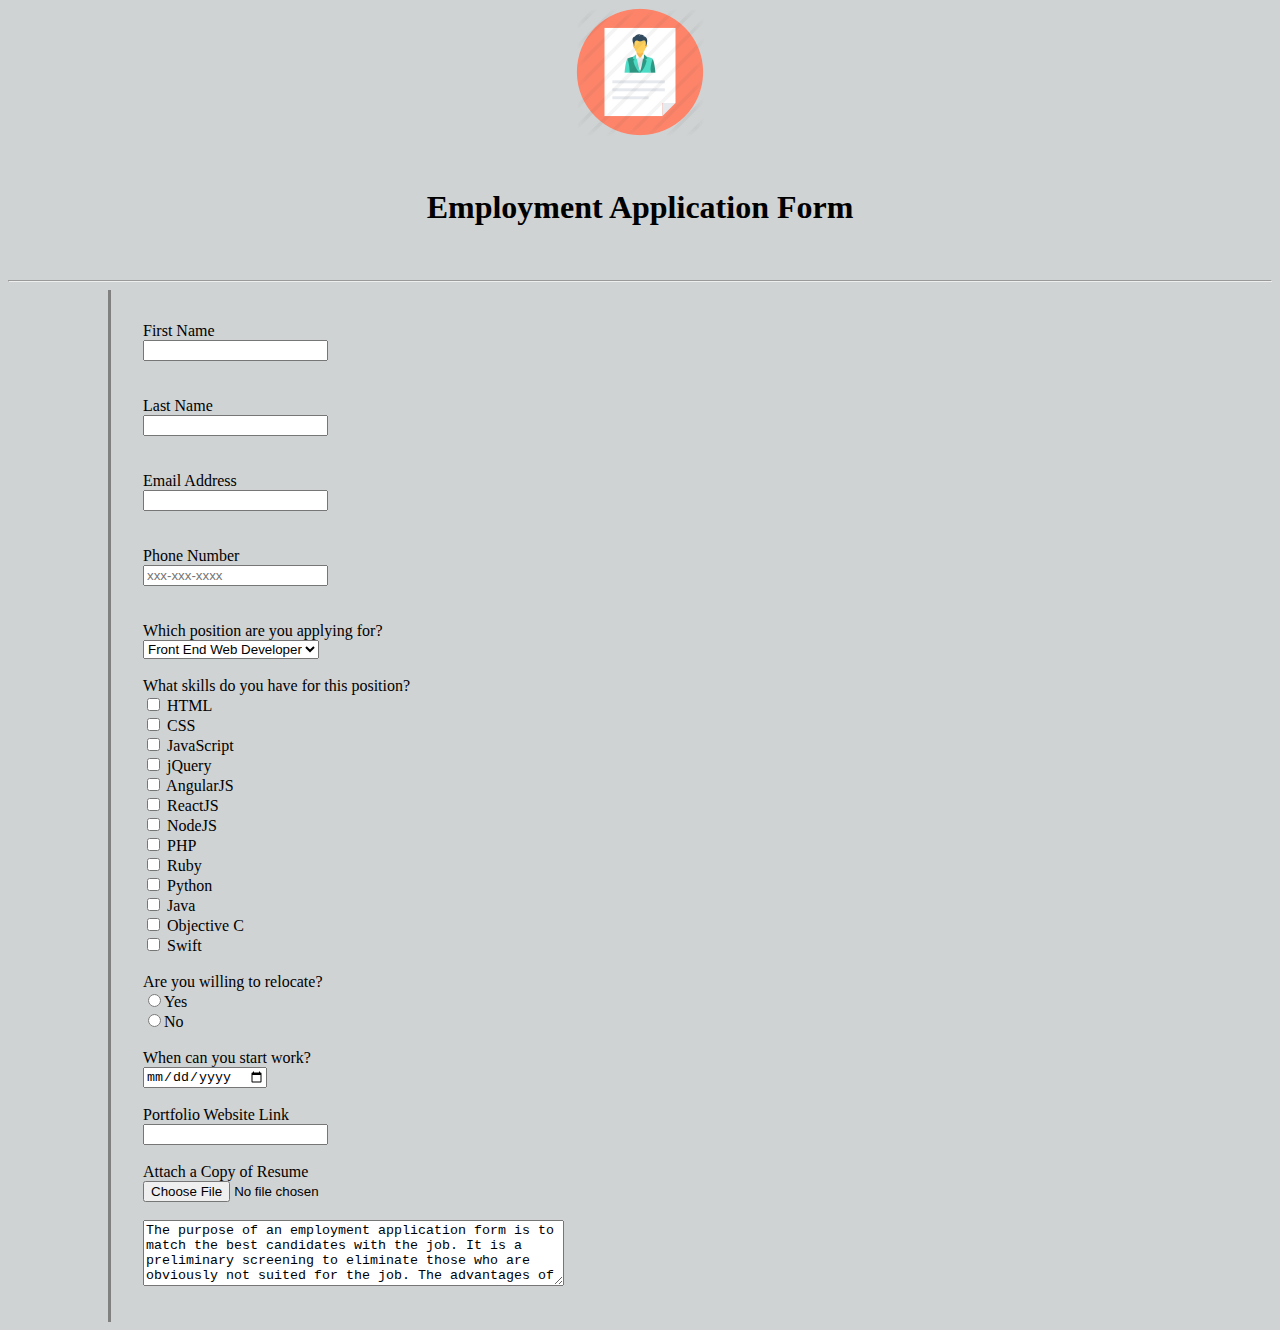
<file: Complete-HTML-Form/index.html>
<!DOCTYPE html>
<html>
    <head>
        <meta charset="utf-8">
        <title>Employment Application Form</title>
        <!-- Shortcut Icon -->
        <link rel="shortcut icon" href="form.png">
        <!-- CSS Stylesheet -->
        <link rel="stylesheet" type="text/css" href="css/style.css">
        <!-- JavaScript -->
        <script type="text/javascript" src="js/script.js"></script>
    </head>
    <body>

        <!-- Image Form -->
        <img src="form.png" alt="Form" id="form">

        <h1 class="header">Employment Application Form</h1>
        <hr>
        <div class="article">
        <form>
            <!-- First Name -->
            First Name<br>
            <input type="text" name="firstName" id="firstName" onblur="validateFirstName();"><br>
            <span id="firstNamePrompt">&nbsp;</span><br><br>
            <!-- Last Name -->
            Last Name<br>
            <input type="text" name="lastName" id="lastName" onblur="validateLastName();"><br>
            <span id="lastNamePrompt">&nbsp;</span><br><br>
            <!-- Email Address -->
            Email Address<br>
            <input type="email" name="email" id="email" onblur="validateEmail();"><br>
            <span id="emailPrompt">&nbsp;</span><br><br>
            <!-- Phone Number -->
            Phone Number<br>
            <input type="tel" name="phone" id="phone" onblur="validatePhone();" placeholder="xxx-xxx-xxxx"><br>
            <span id="phonePrompt">&nbsp;</span><br><br>
            <!-- Position Applied -->
            Which position are you applying for?<br>
            <select>
                <option value="FEWD">Front End Web Developer</option>
                <option value="FSWD">Full Stack Web Developer</option>
                <option value="AD">Android Developer</option>
                <option value="ID">iOS Developer</option>
            </select>
            <br><br>
            <!-- Technical Skills List -->
            What skills do you have for this position?<br>
            <input type="checkbox" name="html" value="HTML"> HTML<br>
            <input type="checkbox" name="css" value="CSS"> CSS<br>
            <input type="checkbox" name="js" value="JS"> JavaScript<br>
            <input type="checkbox" name="jquery" value="jQuery"> jQuery<br>
            <input type="checkbox" name="angularjs" value="AngularJS"> AngularJS<br>
            <input type="checkbox" name="reactjs" value="ReactJS"> ReactJS<br>
            <input type="checkbox" name="nodejs" value="NodeJS"> NodeJS<br>
            <input type="checkbox" name="php" value="PHP"> PHP<br>
            <input type="checkbox" name="ruby" value="Ruby"> Ruby<br>
            <input type="checkbox" name="python" value="Python"> Python<br>
            <input type="checkbox" name="java" value="Java"> Java<br>
            <input type="checkbox" name="objective-c" value="Objective C"> Objective C<br>
            <input type="checkbox" name="swift" value="Swift"> Swift<br><br>
            <!-- Relocate -->
            Are you willing to relocate?<br>
            <input type="radio" name="relocate" value="Yes">Yes<br>
            <input type="radio" name="relocate" value="No">No<br><br>
            <!-- Start Work -->
            When can you start work?<br>
            <input type="date" name="date"><br><br>
            <!-- Portfolio Website Link -->
            Portfolio Website Link<br>
            <input type="text" name="website"><br><br>
            <!-- Upload Your Resume -->
            Attach a Copy of Resume<br>
            <input type="file" name="fileToUpload"><br><br>
            <!-- Short Description of the Form -->
            <textarea rows="4" cols="50">The purpose of an employment application form is to match the best candidates with the job. It is a preliminary screening to eliminate those who are obviously not suited for the job. The advantages of employment application forms are quick and easy to do.
            </textarea>
        </form>
        </div>
    </body>
</html>
</file>
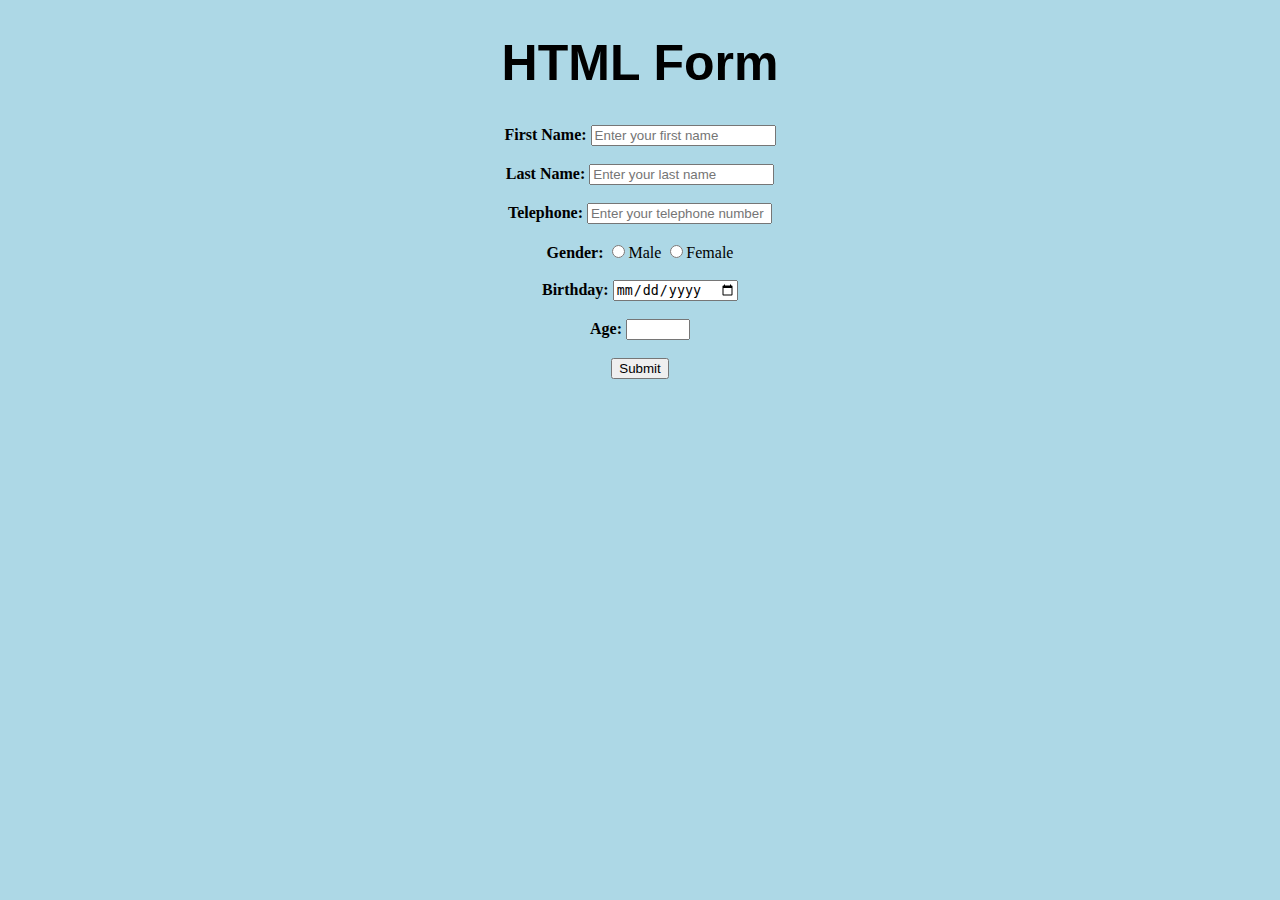
<file: HTML-Form-Practice/index.html>
<!DOCTYPE html>
<html>
    <head>
        <title>HTML Form</title>
        <meta charset="utf-8">
        <style>
        body {
            background-color: lightblue;
            color: black;
        }

        h1 {
            font-family: "Lucida Sans Unicode", "Lucida Grande", sans-serif;
            font-size: 50px;
            text-align: center;
        }

        #form {
            text-align: center;
        }

        #submit {
            text-align: center;
        }

        #display {
            font-size: 60px;
            color: blue;
        }
        </style>
        <script>
            function myFunction() {
                document.getElementById('display').innerHTML = document.getElementById('firstname').value + " " + document.getElementById('lastname').value;
            }

            function formReset() {
                document.getElementById("form").reset();
            }
        </script>
    </head>
    <body>
        <h1>HTML Form</h1>
        <form id="form">
            <strong>First Name:</strong>
            <input type="text" name="firstname" id="firstname" placeholder="Enter your first name" onblur="myFunction();" required><br><br>

            <strong>Last Name:</strong>
            <input type="text" name="lastname" id="lastname" placeholder="Enter your last name" onblur="myFunction();" required><br><br>

            <strong>Telephone:</strong>
            <input type="tel" name="telephone" placeholder="Enter your telephone number"><br><br>

            <strong>Gender:</strong>
            <input type="radio" name="gender" value="Male">Male
            <input type="radio" name="gender" value="Female">Female<br><br>

            <strong>Birthday:</strong>
            <input type="date" name="birthday"><br><br>

            <strong>Age:</strong>
            <input type="number" name="age" min="0" max="150"><br><br>
        </form>

        <div id="submit">
            <button type="submit" value="Submit" onclick="formReset();">Submit</button>
            <p><span id='display'></span></p>
        </div>

    </body>
</html>
</file>
<file: Complete-HTML-Form/css/style.css>
body {
    background-color: #D0D3D4;
}

#form {
    display: block;
    margin-left: auto;
    margin-right: auto;
}

.article {
    margin-left: 100px;
    border-left: 3px solid gray;
    padding: 2em;
    overflow: hidden;
}

.header {
    padding: 1em;
    clear: left;
    text-align: center;
}
</file>
